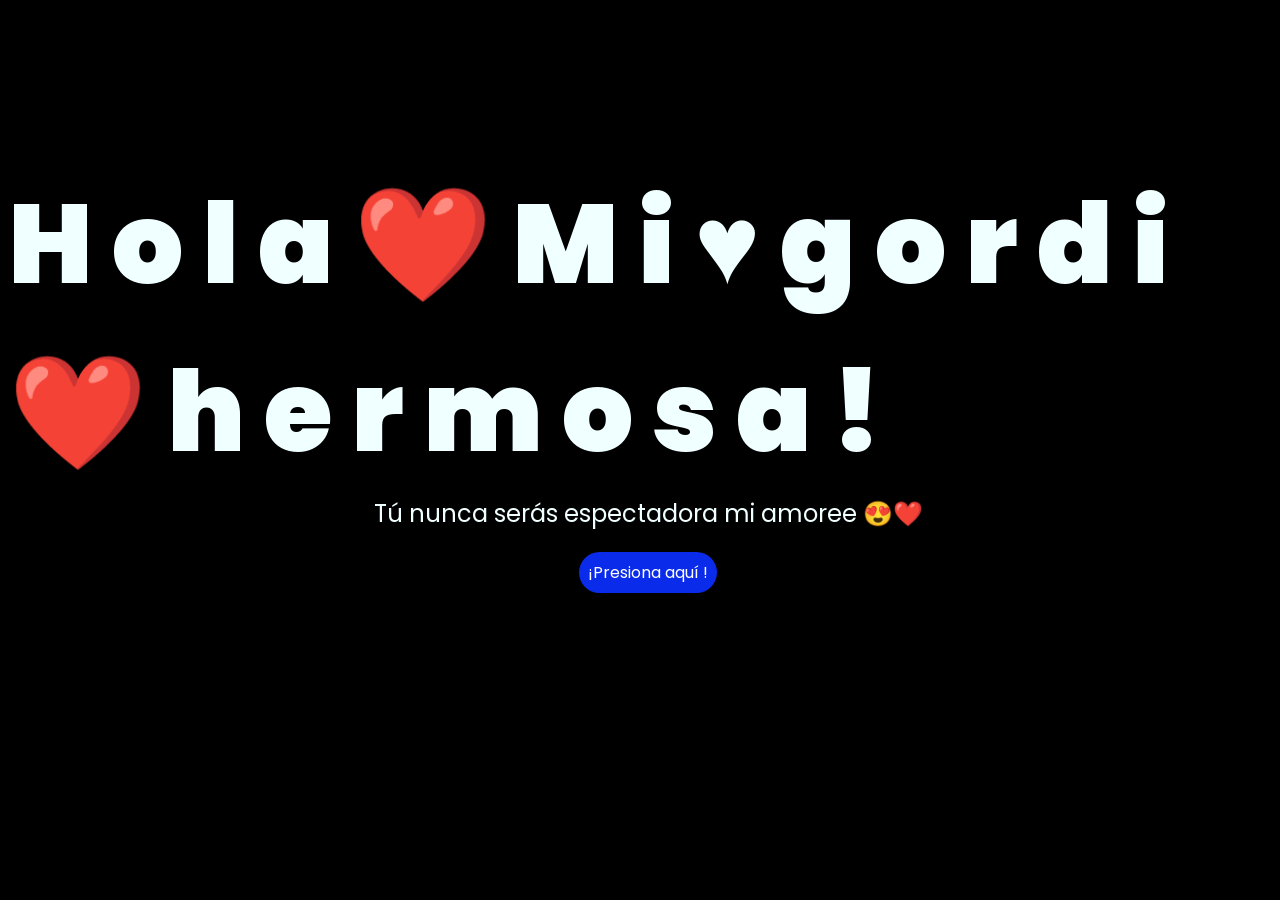
<file: index.html>
<!DOCTYPE html>
<html lang="es">

<head>
    <meta charset="UTF-8">
    <meta http-equiv="X-UA-Compatible" content="IE=edge">
    <meta name="viewport" content="width=device-width, initial-scale=1.0">
    <link rel="stylesheet" href="style.css">
    <link rel="icon" href="flowers.png" type="image/x-icon">
    <title>Flores amarillas</title>
</head>

<body>
    <div class="greetings">
        <span>H</span>
        <span>o</span>
        <span>l</span>
        <span>a</span>
        <span>❤️</span>
        <span>M</span>
        <span>i</span>
        <span>♥️</span>
        <span>g</span>
        <span>o</span>
        <span>r</span>
        <span>d</span>
        <span>i</span>
        <span>❤️</span>
        <span>h</span>
        <span>e</span>
        <span>r</span>
        <span>m</span>
        <span>o</span>
        <span>s</span>
        <span>a</span>
        <span>!</span>
    </div>
    <div class="description">
        <span>Tú nunca serás espectadora mi amoree 😍❤️</span>
    </div>
    <div class="button">
        <button class="botones">
            <a href="flower.html" style="color: #fff;">¡Presiona aquí
                !</a>
        </button>
    </div>
    
</body>

</html>
</file>
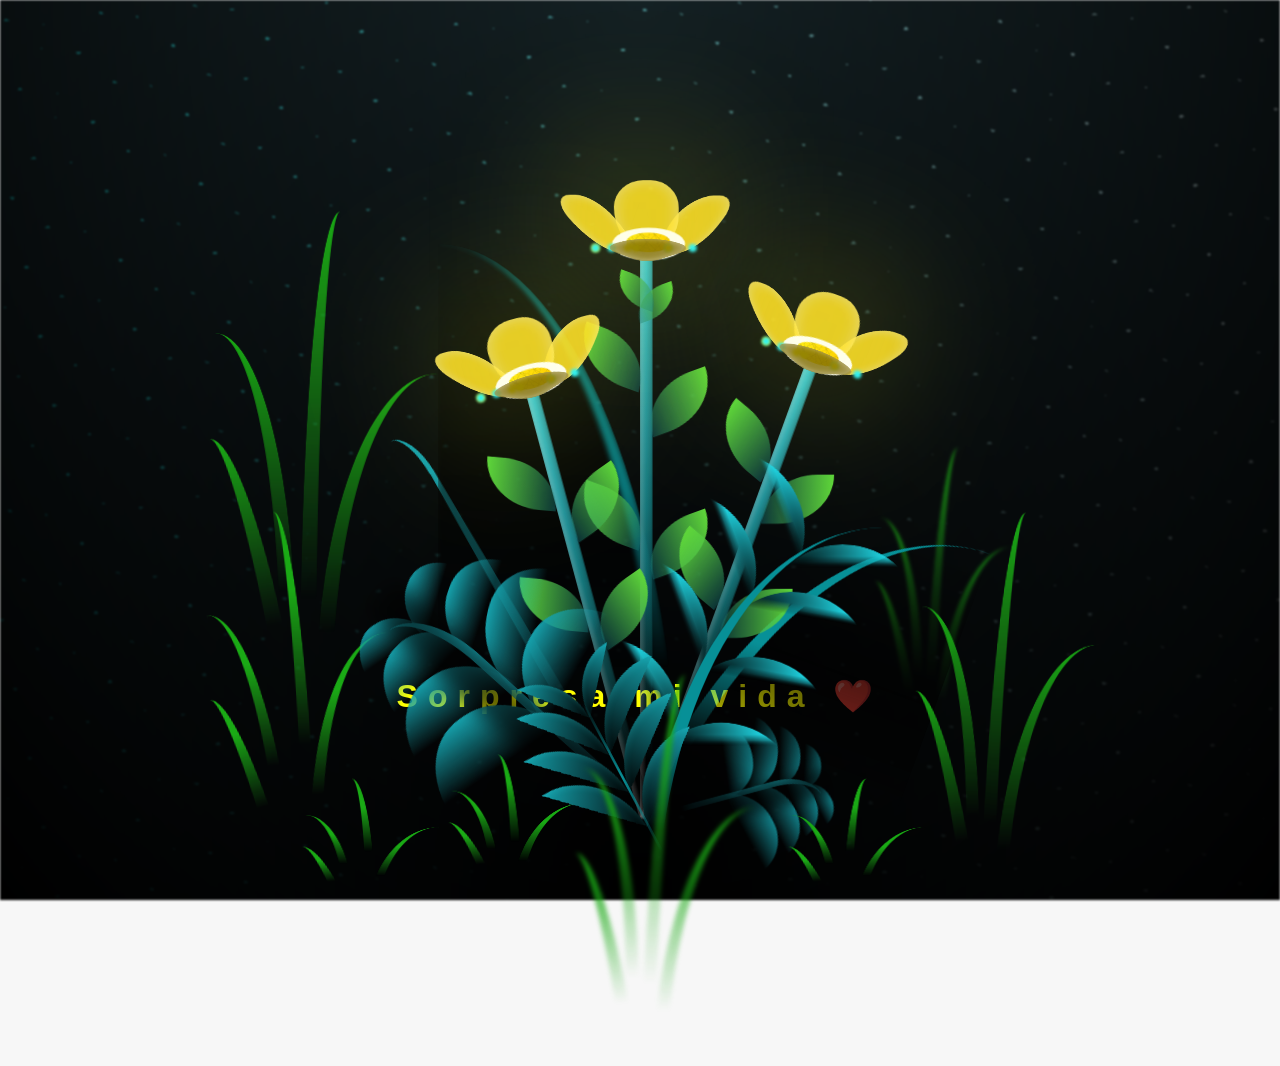
<file: flower.html>
<!DOCTYPE html>
<html lang="es">
  <head>
    <meta charset="UTF-8" />
    <meta http-equiv="X-UA-Compatible" content="IE=edge" />
    <meta name="viewport" content="width=device-width, initial-scale=1.0" />
    <link rel="stylesheet" href="main.css" />
    <link rel="icon" href="flowers.png" type="image/x-icon" />
    <title>Flores amarillas</title>
  </head>
  <body class="container">
    <audio src="ChristianBasso&HaienQiu-Flowers.mp3" autoplay></audio>
    <div id="lyrics">
      
    </div>
    
    <h1 class="titulo">Sorpresa mi vida ❤️</h1>
    <div class="night"></div>
    <div class="flowers">
      <div class="flower flower--1">
        <div class="flower__leafs flower__leafs--1">
          <div class="flower__leaf flower__leaf--1"></div>
          <div class="flower__leaf flower__leaf--2"></div>
          <div class="flower__leaf flower__leaf--3"></div>
          <div class="flower__leaf flower__leaf--4"></div>
          <div class="flower__white-circle"></div>

          <div class="flower__light flower__light--1"></div>
          <div class="flower__light flower__light--2"></div>
          <div class="flower__light flower__light--3"></div>
          <div class="flower__light flower__light--4"></div>
          <div class="flower__light flower__light--5"></div>
          <div class="flower__light flower__light--6"></div>
          <div class="flower__light flower__light--7"></div>
          <div class="flower__light flower__light--8"></div>
        </div>
        <div class="flower__line">
          <div class="flower__line__leaf flower__line__leaf--1"></div>
          <div class="flower__line__leaf flower__line__leaf--2"></div>
          <div class="flower__line__leaf flower__line__leaf--3"></div>
          <div class="flower__line__leaf flower__line__leaf--4"></div>
          <div class="flower__line__leaf flower__line__leaf--5"></div>
          <div class="flower__line__leaf flower__line__leaf--6"></div>
        </div>
      </div>

      <div class="flower flower--2">
        <div class="flower__leafs flower__leafs--2">
          <div class="flower__leaf flower__leaf--1"></div>
          <div class="flower__leaf flower__leaf--2"></div>
          <div class="flower__leaf flower__leaf--3"></div>
          <div class="flower__leaf flower__leaf--4"></div>
          <div class="flower__white-circle"></div>

          <div class="flower__light flower__light--1"></div>
          <div class="flower__light flower__light--2"></div>
          <div class="flower__light flower__light--3"></div>
          <div class="flower__light flower__light--4"></div>
          <div class="flower__light flower__light--5"></div>
          <div class="flower__light flower__light--6"></div>
          <div class="flower__light flower__light--7"></div>
          <div class="flower__light flower__light--8"></div>
        </div>
        <div class="flower__line">
          <div class="flower__line__leaf flower__line__leaf--1"></div>
          <div class="flower__line__leaf flower__line__leaf--2"></div>
          <div class="flower__line__leaf flower__line__leaf--3"></div>
          <div class="flower__line__leaf flower__line__leaf--4"></div>
        </div>
      </div>

      <div class="flower flower--3">
        <div class="flower__leafs flower__leafs--3">
          <div class="flower__leaf flower__leaf--1"></div>
          <div class="flower__leaf flower__leaf--2"></div>
          <div class="flower__leaf flower__leaf--3"></div>
          <div class="flower__leaf flower__leaf--4"></div>
          <div class="flower__white-circle"></div>

          <div class="flower__light flower__light--1"></div>
          <div class="flower__light flower__light--2"></div>
          <div class="flower__light flower__light--3"></div>
          <div class="flower__light flower__light--4"></div>
          <div class="flower__light flower__light--5"></div>
          <div class="flower__light flower__light--6"></div>
          <div class="flower__light flower__light--7"></div>
          <div class="flower__light flower__light--8"></div>
        </div>
        <div class="flower__line">
          <div class="flower__line__leaf flower__line__leaf--1"></div>
          <div class="flower__line__leaf flower__line__leaf--2"></div>
          <div class="flower__line__leaf flower__line__leaf--3"></div>
          <div class="flower__line__leaf flower__line__leaf--4"></div>
        </div>
      </div>

      <div class="grow-ans" style="--d: 1.2s">
        <div class="flower__g-long">
          <div class="flower__g-long__top"></div>
          <div class="flower__g-long__bottom"></div>
        </div>
      </div>

      <div class="growing-grass">
        <div class="flower__grass flower__grass--1">
          <div class="flower__grass--top"></div>
          <div class="flower__grass--bottom"></div>
          <div class="flower__grass__leaf flower__grass__leaf--1"></div>
          <div class="flower__grass__leaf flower__grass__leaf--2"></div>
          <div class="flower__grass__leaf flower__grass__leaf--3"></div>
          <div class="flower__grass__leaf flower__grass__leaf--4"></div>
          <div class="flower__grass__leaf flower__grass__leaf--5"></div>
          <div class="flower__grass__leaf flower__grass__leaf--6"></div>
          <div class="flower__grass__leaf flower__grass__leaf--7"></div>
          <div class="flower__grass__leaf flower__grass__leaf--8"></div>
          <div class="flower__grass__overlay"></div>
        </div>
      </div>

      <div class="growing-grass">
        <div class="flower__grass flower__grass--2">
          <div class="flower__grass--top"></div>
          <div class="flower__grass--bottom"></div>
          <div class="flower__grass__leaf flower__grass__leaf--1"></div>
          <div class="flower__grass__leaf flower__grass__leaf--2"></div>
          <div class="flower__grass__leaf flower__grass__leaf--3"></div>
          <div class="flower__grass__leaf flower__grass__leaf--4"></div>
          <div class="flower__grass__leaf flower__grass__leaf--5"></div>
          <div class="flower__grass__leaf flower__grass__leaf--6"></div>
          <div class="flower__grass__leaf flower__grass__leaf--7"></div>
          <div class="flower__grass__leaf flower__grass__leaf--8"></div>
          <div class="flower__grass__overlay"></div>
        </div>
      </div>

      <div class="grow-ans" style="--d: 2.4s">
        <div class="flower__g-right flower__g-right--1">
          <div class="leaf"></div>
        </div>
      </div>

      <div class="grow-ans" style="--d: 2.8s">
        <div class="flower__g-right flower__g-right--2">
          <div class="leaf"></div>
        </div>
      </div>

      <div class="grow-ans" style="--d: 2.8s">
        <div class="flower__g-front">
          <div
            class="flower__g-front__leaf-wrapper flower__g-front__leaf-wrapper--1"
          >
            <div class="flower__g-front__leaf"></div>
          </div>
          <div
            class="flower__g-front__leaf-wrapper flower__g-front__leaf-wrapper--2"
          >
            <div class="flower__g-front__leaf"></div>
          </div>
          <div
            class="flower__g-front__leaf-wrapper flower__g-front__leaf-wrapper--3"
          >
            <div class="flower__g-front__leaf"></div>
          </div>
          <div
            class="flower__g-front__leaf-wrapper flower__g-front__leaf-wrapper--4"
          >
            <div class="flower__g-front__leaf"></div>
          </div>
          <div
            class="flower__g-front__leaf-wrapper flower__g-front__leaf-wrapper--5"
          >
            <div class="flower__g-front__leaf"></div>
          </div>
          <div
            class="flower__g-front__leaf-wrapper flower__g-front__leaf-wrapper--6"
          >
            <div class="flower__g-front__leaf"></div>
          </div>
          <div
            class="flower__g-front__leaf-wrapper flower__g-front__leaf-wrapper--7"
          >
            <div class="flower__g-front__leaf"></div>
          </div>
          <div
            class="flower__g-front__leaf-wrapper flower__g-front__leaf-wrapper--8"
          >
            <div class="flower__g-front__leaf"></div>
          </div>
          <div class="flower__g-front__line"></div>
        </div>
      </div>

      <div class="grow-ans" style="--d: 3.2s">
        <div class="flower__g-fr">
          <div class="leaf"></div>
          <div class="flower__g-fr__leaf flower__g-fr__leaf--1"></div>
          <div class="flower__g-fr__leaf flower__g-fr__leaf--2"></div>
          <div class="flower__g-fr__leaf flower__g-fr__leaf--3"></div>
          <div class="flower__g-fr__leaf flower__g-fr__leaf--4"></div>
          <div class="flower__g-fr__leaf flower__g-fr__leaf--5"></div>
          <div class="flower__g-fr__leaf flower__g-fr__leaf--6"></div>
          <div class="flower__g-fr__leaf flower__g-fr__leaf--7"></div>
          <div class="flower__g-fr__leaf flower__g-fr__leaf--8"></div>
        </div>
      </div>

      <div class="long-g long-g--0">
        <div class="grow-ans" style="--d: 3s">
          <div class="leaf leaf--0"></div>
        </div>
        <div class="grow-ans" style="--d: 2.2s">
          <div class="leaf leaf--1"></div>
        </div>
        <div class="grow-ans" style="--d: 3.4s">
          <div class="leaf leaf--2"></div>
        </div>
        <div class="grow-ans" style="--d: 3.6s">
          <div class="leaf leaf--3"></div>
        </div>
      </div>

      <div class="long-g long-g--1">
        <div class="grow-ans" style="--d: 3.6s">
          <div class="leaf leaf--0"></div>
        </div>
        <div class="grow-ans" style="--d: 3.8s">
          <div class="leaf leaf--1"></div>
        </div>
        <div class="grow-ans" style="--d: 4s">
          <div class="leaf leaf--2"></div>
        </div>
        <div class="grow-ans" style="--d: 4.2s">
          <div class="leaf leaf--3"></div>
        </div>
      </div>

      <div class="long-g long-g--2">
        <div class="grow-ans" style="--d: 4s">
          <div class="leaf leaf--0"></div>
        </div>
        <div class="grow-ans" style="--d: 4.2s">
          <div class="leaf leaf--1"></div>
        </div>
        <div class="grow-ans" style="--d: 4.4s">
          <div class="leaf leaf--2"></div>
        </div>
        <div class="grow-ans" style="--d: 4.6s">
          <div class="leaf leaf--3"></div>
        </div>
      </div>

      <div class="long-g long-g--3">
        <div class="grow-ans" style="--d: 4s">
          <div class="leaf leaf--0"></div>
        </div>
        <div class="grow-ans" style="--d: 4.2s">
          <div class="leaf leaf--1"></div>
        </div>
        <div class="grow-ans" style="--d: 3s">
          <div class="leaf leaf--2"></div>
        </div>
        <div class="grow-ans" style="--d: 3.6s">
          <div class="leaf leaf--3"></div>
        </div>
      </div>

      <div class="long-g long-g--4">
        <div class="grow-ans" style="--d: 4s">
          <div class="leaf leaf--0"></div>
        </div>
        <div class="grow-ans" style="--d: 4.2s">
          <div class="leaf leaf--1"></div>
        </div>
        <div class="grow-ans" style="--d: 3s">
          <div class="leaf leaf--2"></div>
        </div>
        <div class="grow-ans" style="--d: 3.6s">
          <div class="leaf leaf--3"></div>
        </div>
      </div>

      <div class="long-g long-g--5">
        <div class="grow-ans" style="--d: 4s">
          <div class="leaf leaf--0"></div>
        </div>
        <div class="grow-ans" style="--d: 4.2s">
          <div class="leaf leaf--1"></div>
        </div>
        <div class="grow-ans" style="--d: 3s">
          <div class="leaf leaf--2"></div>
        </div>
        <div class="grow-ans" style="--d: 3.6s">
          <div class="leaf leaf--3"></div>
        </div>
      </div>

      <div class="long-g long-g--6">
        <div class="grow-ans" style="--d: 4.2s">
          <div class="leaf leaf--0"></div>
        </div>
        <div class="grow-ans" style="--d: 4.4s">
          <div class="leaf leaf--1"></div>
        </div>
        <div class="grow-ans" style="--d: 4.6s">
          <div class="leaf leaf--2"></div>
        </div>
        <div class="grow-ans" style="--d: 4.8s">
          <div class="leaf leaf--3"></div>
        </div>
      </div>

      <div class="long-g long-g--7">
        <div class="grow-ans" style="--d: 3s">
          <div class="leaf leaf--0"></div>
        </div>
        <div class="grow-ans" style="--d: 3.2s">
          <div class="leaf leaf--1"></div>
        </div>
        <div class="grow-ans" style="--d: 3.5s">
          <div class="leaf leaf--2"></div>
        </div>
        <div class="grow-ans" style="--d: 3.6s">
          <div class="leaf leaf--3"></div>
        </div>
      </div>
    </div>
    <script src="anim.js"></script>
    <script src="main.js"></script>
  </body>
</html>
</file>
<file: style.css>
@import url('https://fonts.googleapis.com/css2?family=Poppins:ital,wght@0,500;1,900&display=swap');
*{
    font-family: 'Poppins',cursive;
}
body{
    color: azure;
    width: 100%;
    height: 82vh;
    display: flex;
    flex-direction: column;
    align-items: center;
    justify-content: center;
    background-color: black;
    /* padding-top: -30;no */
}

.botones{
    padding: 9px;
    border-radius: 80px;
    background-color: transparent;
    border: none;
}

.botones a{
    background-color: #0a2be9;
    padding: 9px;
    border-radius: 80px;
    -webkit-border-radius: 80px;
    -moz-border-radius: 80px;
    -ms-border-radius: 80px;
    -o-border-radius: 80px;

}

.botones a:focus{
    background-color: rgb(50, 194, 194);
}

.greetings{
    font-size: 7rem;
    font-weight: 900;
}
.greetings > span{
    animation: glow 2.5s ease-in-out infinite;
}
@keyframes glow{
    0%, 100%{
        color: #fff;
        text-shadow: 0 0 12px #39c6d6, 0 0 50px #39c6d6, 0 0 100px #39c6d6;
    }
    10%, 90%{
        color: #111;
        text-shadow: none;
    }
}
.greetings > span:nth-child(2){
    animation-delay: .2s;
}
.greetings > span:nth-child(3){
    animation-delay: .4s;
}
.greetings > span:nth-child(4){
    animation-delay: .6s;
}
.greetings > span:nth-child(5){
    animation-delay: .8s;
}
.greetings > span:nth-child(6){
    animation-delay: 1s;
}
.greetings > span:nth-child(7){
    animation-delay: 1.2s;
}
.greetings > span:nth-child(8){
    animation-delay: 1.4s;
}
.greetings > span:nth-child(9){
    animation-delay: 1.6s;
}
.greetings > span:nth-child(10){
    animation-delay: 1.8s;
}
.greetings > span:nth-child(11){
    animation-delay: 2s;
}
.greetings > span:nth-child(12){
    animation-delay: 2.2s;
}
.greetings > span:nth-child(13){
    animation-delay: 2.4s;
}
.greetings > span:nth-child(14){
    animation-delay: 2.6s;
}
.greetings > span:nth-child(15){
    animation-delay: 2.8s;
}
.greetings > span:nth-child(16){
    animation-delay: 3s;
}
.greetings > span:nth-child(17){
    animation-delay: 3.2s;
}
.greetings > span:nth-child(18){
    animation-delay: 3.4s;
}
.greetings > span:nth-child(19){
    animation-delay: 3.6s;
}
.greetings > span:nth-child(20){
    animation-delay: 3.8s;
}
.greetings > span:nth-child(21){
    animation-delay: 4s;
}
.greetings > span:nth-child(22){
    animation-delay: 4.2s;
}


.description{
    font-size: 1.5rem;
    margin-bottom: 20px;
}

.button a{
    text-decoration: none;
    font-size: 1rem;
    color: #111;
}

@media screen and (max-width:574px){
    .greetings{
        display: flex;
        flex-wrap: wrap;
        justify-content: center;
        font-size: 3rem; /* Reducido un poco para que "Mi gordi hermosa!" quepa bien */
        font-weight: 800;
        text-align: center;
        padding: 0 15px; /* Margen para que no pegue a los bords de la pantalla */
    }
    .description{
        font-size: 1.5rem; /* Ajustado para que guarde proporción */
    }
    
    .button a{
        font-size: 1rem;
    }
}
</file>
<file: main.css>
*,
*::after,
*::before {
  padding: 0;
  margin: 0;
  box-sizing: border-box;
}

:root {
  --dark-color: #000;
}

body {
  display: flex;
  align-items: flex-end;
  justify-content: center;
  min-height: 100vh;
  background-color: var(--dark-color);
  overflow: hidden;
  perspective: 1000px;
}

#lyrics {
  font-size: 28px;
  font-family: "Franklin Gothic Medium", "Arial Narrow", Arial, sans-serif;
  color: white;
  position: absolute;
  margin-bottom: 20%;
  z-index: 1;
  font-weight: bold;
  letter-spacing: 4px;
}
@media only screen and (max-width: 600px) {
  /* Estilos específicos para dispositivos con un ancho máximo de 600px */
  #lyrics {
      font-size: 14px; /* Reduce el tamaño del texto para dispositivos más pequeños */
      margin-bottom: 530px;
      letter-spacing: 3px;
  }

}
.titulo {
  margin-bottom: 180px;
  font-family: "Arial Narrow", Arial, sans-serif;
  color: yellow;
  position: absolute;
  font-weight: bold;
  letter-spacing: 10px;
  opacity: 0;
  animation: fadeIn 3s ease-in-out forwards;
  text-align: center;
}
@keyframes fadeIn {
  from {
    opacity: 0;
  }
  to {
    opacity: 1;
  }
}

.night {
  z-index: -1;
  position: absolute;
  left: 50%;
  top: 0;
  transform: translateX(-50%);
  width: 100%;
  height: 100%;
  filter: blur(0.1vmin);
  background-image: radial-gradient(
      ellipse at top,
      transparent 0%,
      var(--dark-color)
    ),
    radial-gradient(
      ellipse at bottom,
      var(--dark-color),
      rgba(145, 233, 255, 0.2)
    ),
    repeating-linear-gradient(
      220deg,
      rgb(0, 0, 0) 0px,
      rgb(0, 0, 0) 19px,
      transparent 19px,
      transparent 22px
    ),
    repeating-linear-gradient(
      189deg,
      rgb(0, 0, 0) 0px,
      rgb(0, 0, 0) 19px,
      transparent 19px,
      transparent 22px
    ),
    repeating-linear-gradient(
      148deg,
      rgb(0, 0, 0) 0px,
      rgb(0, 0, 0) 19px,
      transparent 19px,
      transparent 22px
    ),
    linear-gradient(90deg, rgb(0, 255, 250), rgb(240, 240, 240));
}

.flowers {
  position: relative;
  transform: scale(0.9);
  /*margin-bottom: 100px;
  */
}

@media only screen and (max-width: 600px) {
  /* Estilos específicos para dispositivos con un ancho máximo de 600px */
.flowers {
      font-size: 14px;
      margin-bottom: 35%;
      letter-spacing: 3px;
      transform: scale(1.0);
}

}

.flower {
  position: absolute;
  bottom: 10vmin;
  transform-origin: bottom center;
  z-index: 10;
  --fl-speed: 0.8s;
}
.flower--1 {
  -webkit-animation: moving-flower-1 4s linear infinite;
  animation: moving-flower-1 4s linear infinite;
}
.flower--1 .flower__line {
  height: 70vmin;
  -webkit-animation-delay: 0.3s;
  animation-delay: 0.3s;
}
.flower--1 .flower__line__leaf--1 {
  -webkit-animation: blooming-leaf-right var(--fl-speed) 1.6s backwards;
  animation: blooming-leaf-right var(--fl-speed) 1.6s backwards;
}
.flower--1 .flower__line__leaf--2 {
  -webkit-animation: blooming-leaf-right var(--fl-speed) 1.4s backwards;
  animation: blooming-leaf-right var(--fl-speed) 1.4s backwards;
}
.flower--1 .flower__line__leaf--3 {
  -webkit-animation: blooming-leaf-left var(--fl-speed) 1.2s backwards;
  animation: blooming-leaf-left var(--fl-speed) 1.2s backwards;
}
.flower--1 .flower__line__leaf--4 {
  -webkit-animation: blooming-leaf-left var(--fl-speed) 1s backwards;
  animation: blooming-leaf-left var(--fl-speed) 1s backwards;
}
.flower--1 .flower__line__leaf--5 {
  -webkit-animation: blooming-leaf-right var(--fl-speed) 1.8s backwards;
  animation: blooming-leaf-right var(--fl-speed) 1.8s backwards;
}
.flower--1 .flower__line__leaf--6 {
  -webkit-animation: blooming-leaf-left var(--fl-speed) 2s backwards;
  animation: blooming-leaf-left var(--fl-speed) 2s backwards;
}
.flower--2 {
  left: 50%;
  transform: rotate(20deg);
  -webkit-animation: moving-flower-2 4s linear infinite;
  animation: moving-flower-2 4s linear infinite;
}
.flower--2 .flower__line {
  height: 60vmin;
  -webkit-animation-delay: 0.6s;
  animation-delay: 0.6s;
}
.flower--2 .flower__line__leaf--1 {
  -webkit-animation: blooming-leaf-right var(--fl-speed) 1.9s backwards;
  animation: blooming-leaf-right var(--fl-speed) 1.9s backwards;
}
.flower--2 .flower__line__leaf--2 {
  -webkit-animation: blooming-leaf-right var(--fl-speed) 1.7s backwards;
  animation: blooming-leaf-right var(--fl-speed) 1.7s backwards;
}
.flower--2 .flower__line__leaf--3 {
  -webkit-animation: blooming-leaf-left var(--fl-speed) 1.5s backwards;
  animation: blooming-leaf-left var(--fl-speed) 1.5s backwards;
}
.flower--2 .flower__line__leaf--4 {
  -webkit-animation: blooming-leaf-left var(--fl-speed) 1.3s backwards;
  animation: blooming-leaf-left var(--fl-speed) 1.3s backwards;
}
.flower--3 {
  left: 50%;
  transform: rotate(-15deg);
  -webkit-animation: moving-flower-3 4s linear infinite;
  animation: moving-flower-3 4s linear infinite;
}
.flower--3 .flower__line {
  -webkit-animation-delay: 0.9s;
  animation-delay: 0.9s;
}
.flower--3 .flower__line__leaf--1 {
  -webkit-animation: blooming-leaf-right var(--fl-speed) 2.5s backwards;
  animation: blooming-leaf-right var(--fl-speed) 2.5s backwards;
}
.flower--3 .flower__line__leaf--2 {
  -webkit-animation: blooming-leaf-right var(--fl-speed) 2.3s backwards;
  animation: blooming-leaf-right var(--fl-speed) 2.3s backwards;
}
.flower--3 .flower__line__leaf--3 {
  -webkit-animation: blooming-leaf-left var(--fl-speed) 2.1s backwards;
  animation: blooming-leaf-left var(--fl-speed) 2.1s backwards;
}
.flower--3 .flower__line__leaf--4 {
  -webkit-animation: blooming-leaf-left var(--fl-speed) 1.9s backwards;
  animation: blooming-leaf-left var(--fl-speed) 1.9s backwards;
}
.flower__leafs {
  position: relative;
  -webkit-animation: blooming-flower 2s backwards;
  animation: blooming-flower 2s backwards;
}
.flower__leafs--1 {
  -webkit-animation-delay: 1.1s;
  animation-delay: 1.1s;
}
.flower__leafs--2 {
  -webkit-animation-delay: 1.4s;
  animation-delay: 1.4s;
}
.flower__leafs--3 {
  -webkit-animation-delay: 1.7s;
  animation-delay: 1.7s;
}
.flower__leafs::after {
  content: "";
  position: absolute;
  left: 0;
  top: 0;
  transform: translate(-50%, -100%);
  width: 8vmin;
  height: 8vmin;
  background-color: #f9fd25;
  /* background-color: #fd2525; */
  filter: blur(10vmin);
}
.flower__leaf {
  position: absolute;
  bottom: 0;
  left: 50%;
  width: 8vmin;
  height: 11vmin;
  border-radius: 51% 49% 47% 53%/44% 45% 55% 69%;
  background-color: #253bfd;
  background-color: #fddd25;
  transform-origin: bottom center;
  opacity: 0.9;
  box-shadow: inset 0 0 2vmin rgba(255, 255, 255, 0.5);
}
.flower__leaf--1 {
  transform: translate(-10%, 1%) rotateY(40deg) rotateX(-50deg);
}
.flower__leaf--2 {
  transform: translate(-50%, -4%) rotateX(40deg);
}
.flower__leaf--3 {
  transform: translate(-90%, 0%) rotateY(45deg) rotateX(50deg);
}
.flower__leaf--4 {
  width: 8vmin;
  height: 8vmin;
  transform-origin: bottom left;
  border-radius: 4vmin 10vmin 4vmin 4vmin;
  transform: translate(0%, 18%) rotateX(70deg) rotate(-43deg);
  background-color: #7c6901;
  z-index: 1;
  opacity: 0.8;
}
.flower__white-circle {
  position: absolute;
  left: -3.5vmin;
  top: -3vmin;
  width: 9vmin;
  height: 4vmin;
  border-radius: 50%;
  background-color: #fff;
}
.flower__white-circle::after {
  content: "";
  position: absolute;
  left: 50%;
  top: 45%;
  transform: translate(-50%, -50%);
  width: 60%;
  height: 60%;
  border-radius: inherit;
  background-image: repeating-linear-gradient(
      135deg,
      rgba(0, 0, 0, 0.03) 0px,
      rgba(0, 0, 0, 0.03) 1px,
      transparent 1px,
      transparent 12px
    ),
    repeating-linear-gradient(
      45deg,
      rgba(0, 0, 0, 0.03) 0px,
      rgba(0, 0, 0, 0.03) 1px,
      transparent 1px,
      transparent 12px
    ),
    repeating-linear-gradient(
      67.5deg,
      rgba(0, 0, 0, 0.03) 0px,
      rgba(0, 0, 0, 0.03) 1px,
      transparent 1px,
      transparent 12px
    ),
    repeating-linear-gradient(
      135deg,
      rgba(0, 0, 0, 0.03) 0px,
      rgba(0, 0, 0, 0.03) 1px,
      transparent 1px,
      transparent 12px
    ),
    repeating-linear-gradient(
      45deg,
      rgba(0, 0, 0, 0.03) 0px,
      rgba(0, 0, 0, 0.03) 1px,
      transparent 1px,
      transparent 12px
    ),
    repeating-linear-gradient(
      112.5deg,
      rgba(0, 0, 0, 0.03) 0px,
      rgba(0, 0, 0, 0.03) 1px,
      transparent 1px,
      transparent 12px
    ),
    repeating-linear-gradient(
      112.5deg,
      rgba(0, 0, 0, 0.03) 0px,
      rgba(0, 0, 0, 0.03) 1px,
      transparent 1px,
      transparent 12px
    ),
    repeating-linear-gradient(
      45deg,
      rgba(0, 0, 0, 0.03) 0px,
      rgba(0, 0, 0, 0.03) 1px,
      transparent 1px,
      transparent 12px
    ),
    repeating-linear-gradient(
      22.5deg,
      rgba(0, 0, 0, 0.03) 0px,
      rgba(0, 0, 0, 0.03) 1px,
      transparent 1px,
      transparent 12px
    ),
    repeating-linear-gradient(
      45deg,
      rgba(0, 0, 0, 0.03) 0px,
      rgba(0, 0, 0, 0.03) 1px,
      transparent 1px,
      transparent 12px
    ),
    repeating-linear-gradient(
      22.5deg,
      rgba(0, 0, 0, 0.03) 0px,
      rgba(0, 0, 0, 0.03) 1px,
      transparent 1px,
      transparent 12px
    ),
    repeating-linear-gradient(
      135deg,
      rgba(0, 0, 0, 0.03) 0px,
      rgba(0, 0, 0, 0.03) 1px,
      transparent 1px,
      transparent 12px
    ),
    repeating-linear-gradient(
      157.5deg,
      rgba(0, 0, 0, 0.03) 0px,
      rgba(0, 0, 0, 0.03) 1px,
      transparent 1px,
      transparent 12px
    ),
    repeating-linear-gradient(
      67.5deg,
      rgba(0, 0, 0, 0.03) 0px,
      rgba(0, 0, 0, 0.03) 1px,
      transparent 1px,
      transparent 12px
    ),
    repeating-linear-gradient(
      67.5deg,
      rgba(0, 0, 0, 0.03) 0px,
      rgba(0, 0, 0, 0.03) 1px,
      transparent 1px,
      transparent 12px
    ),
    linear-gradient(90deg, rgb(255, 235, 18), rgb(255, 206, 0));
}
.flower__line {
  height: 55vmin;
  width: 1.5vmin;
  background-image: linear-gradient(
      to left,
      rgba(0, 0, 0, 0.2),
      transparent,
      rgba(255, 255, 255, 0.2)
    ),
    linear-gradient(to top, transparent 10%, #14757a, #39c6d6);
  box-shadow: inset 0 0 2px rgba(0, 0, 0, 0.5);
  -webkit-animation: grow-flower-tree 4s backwards;
  animation: grow-flower-tree 4s backwards;
}
.flower__line__leaf {
  --w: 7vmin;
  --h: calc(var(--w) + 2vmin);
  position: absolute;
  top: 20%;
  left: 90%;
  width: var(--w);
  height: var(--h);
  border-top-right-radius: var(--h);
  border-bottom-left-radius: var(--h);
  background-image: linear-gradient(to top, rgba(20, 117, 122, 0.4), #5ed639);
}
.flower__line__leaf--1 {
  transform: rotate(70deg) rotateY(30deg);
}
.flower__line__leaf--2 {
  top: 45%;
  transform: rotate(70deg) rotateY(30deg);
}
.flower__line__leaf--3,
.flower__line__leaf--4,
.flower__line__leaf--6 {
  border-top-right-radius: 0;
  border-bottom-left-radius: 0;
  border-top-left-radius: var(--h);
  border-bottom-right-radius: var(--h);
  left: -460%;
  top: 12%;
  transform: rotate(-70deg) rotateY(30deg);
}
.flower__line__leaf--4 {
  top: 40%;
}
.flower__line__leaf--5 {
  top: 0;
  transform-origin: left;
  transform: rotate(70deg) rotateY(30deg) scale(0.6);
}
.flower__line__leaf--6 {
  top: -2%;
  left: -450%;
  transform-origin: right;
  transform: rotate(-70deg) rotateY(30deg) scale(0.6);
}
.flower__light {
  position: absolute;
  bottom: 0vmin;
  width: 1vmin;
  height: 1vmin;
  background-color: rgb(255, 251, 0);
  border-radius: 50%;
  filter: blur(0.2vmin);
  -webkit-animation: light-ans 4s linear infinite backwards;
  animation: light-ans 4s linear infinite backwards;
}
.flower__light:nth-child(odd) {
  background-color: #23f0ff;
}
.flower__light--1 {
  left: -2vmin;
  -webkit-animation-delay: 1s;
  animation-delay: 1s;
}
.flower__light--2 {
  left: 3vmin;
  -webkit-animation-delay: 0.5s;
  animation-delay: 0.5s;
}
.flower__light--3 {
  left: -6vmin;
  -webkit-animation-delay: 0.3s;
  animation-delay: 0.3s;
}
.flower__light--4 {
  left: 6vmin;
  -webkit-animation-delay: 0.9s;
  animation-delay: 0.9s;
}
.flower__light--5 {
  left: -1vmin;
  -webkit-animation-delay: 1.5s;
  animation-delay: 1.5s;
}
.flower__light--6 {
  left: -4vmin;
  -webkit-animation-delay: 3s;
  animation-delay: 3s;
}
.flower__light--7 {
  left: 3vmin;
  -webkit-animation-delay: 2s;
  animation-delay: 2s;
}
.flower__light--8 {
  left: -6vmin;
  -webkit-animation-delay: 3.5s;
  animation-delay: 3.5s;
}
.flower__grass {
  --c: #159faa;
  --line-w: 1.5vmin;
  position: absolute;
  bottom: 12vmin;
  left: -7vmin;
  display: flex;
  flex-direction: column;
  align-items: flex-end;
  z-index: 20;
  transform-origin: bottom center;
  transform: rotate(-48deg) rotateY(40deg);
}
.flower__grass--1 {
  -webkit-animation: moving-grass 2s linear infinite;
  animation: moving-grass 2s linear infinite;
}
.flower__grass--2 {
  left: 2vmin;
  bottom: 10vmin;
  transform: scale(0.5) rotate(75deg) rotateX(10deg) rotateY(-200deg);
  opacity: 0.8;
  z-index: 0;
  -webkit-animation: moving-grass--2 1.5s linear infinite;
  animation: moving-grass--2 1.5s linear infinite;
}
.flower__grass--top {
  width: 7vmin;
  height: 10vmin;
  border-top-right-radius: 100%;
  border-right: var(--line-w) solid var(--c);
  transform-origin: bottom center;
  transform: rotate(-2deg);
}
.flower__grass--bottom {
  margin-top: -2px;
  width: var(--line-w);
  height: 25vmin;
  background-image: linear-gradient(to top, transparent, var(--c));
}
.flower__grass__leaf {
  --size: 10vmin;
  position: absolute;
  width: calc(var(--size) * 2.1);
  height: var(--size);
  border-top-left-radius: var(--size);
  border-top-right-radius: var(--size);
  background-image: linear-gradient(
    to top,
    transparent,
    transparent 30%,
    var(--c)
  );
  z-index: 100;
}
.flower__grass__leaf--1 {
  top: -6%;
  left: 30%;
  --size: 6vmin;
  transform: rotate(-20deg);
  -webkit-animation: growing-grass-ans--1 2s 2.6s backwards;
  animation: growing-grass-ans--1 2s 2.6s backwards;
}
@-webkit-keyframes growing-grass-ans--1 {
  0% {
    transform-origin: bottom left;
    transform: rotate(-20deg) scale(0);
  }
}
@keyframes growing-grass-ans--1 {
  0% {
    transform-origin: bottom left;
    transform: rotate(-20deg) scale(0);
  }
}
.flower__grass__leaf--2 {
  top: -5%;
  left: -110%;
  --size: 6vmin;
  transform: rotate(10deg);
  -webkit-animation: growing-grass-ans--2 2s 2.4s linear backwards;
  animation: growing-grass-ans--2 2s 2.4s linear backwards;
}
@-webkit-keyframes growing-grass-ans--2 {
  0% {
    transform-origin: bottom right;
    transform: rotate(10deg) scale(0);
  }
}
@keyframes growing-grass-ans--2 {
  0% {
    transform-origin: bottom right;
    transform: rotate(10deg) scale(0);
  }
}
.flower__grass__leaf--3 {
  top: 5%;
  left: 60%;
  --size: 8vmin;
  transform: rotate(-18deg) rotateX(-20deg);
  -webkit-animation: growing-grass-ans--3 2s 2.2s linear backwards;
  animation: growing-grass-ans--3 2s 2.2s linear backwards;
}
@-webkit-keyframes growing-grass-ans--3 {
  0% {
    transform-origin: bottom left;
    transform: rotate(-18deg) rotateX(-20deg) scale(0);
  }
}
@keyframes growing-grass-ans--3 {
  0% {
    transform-origin: bottom left;
    transform: rotate(-18deg) rotateX(-20deg) scale(0);
  }
}
.flower__grass__leaf--4 {
  top: 6%;
  left: -135%;
  --size: 8vmin;
  transform: rotate(2deg);
  -webkit-animation: growing-grass-ans--4 2s 2s linear backwards;
  animation: growing-grass-ans--4 2s 2s linear backwards;
}
@-webkit-keyframes growing-grass-ans--4 {
  0% {
    transform-origin: bottom right;
    transform: rotate(2deg) scale(0);
  }
}
@keyframes growing-grass-ans--4 {
  0% {
    transform-origin: bottom right;
    transform: rotate(2deg) scale(0);
  }
}
.flower__grass__leaf--5 {
  top: 20%;
  left: 60%;
  --size: 10vmin;
  transform: rotate(-24deg) rotateX(-20deg);
  -webkit-animation: growing-grass-ans--5 2s 1.8s linear backwards;
  animation: growing-grass-ans--5 2s 1.8s linear backwards;
}
@-webkit-keyframes growing-grass-ans--5 {
  0% {
    transform-origin: bottom left;
    transform: rotate(-24deg) rotateX(-20deg) scale(0);
  }
}
@keyframes growing-grass-ans--5 {
  0% {
    transform-origin: bottom left;
    transform: rotate(-24deg) rotateX(-20deg) scale(0);
  }
}
.flower__grass__leaf--6 {
  top: 22%;
  left: -180%;
  --size: 10vmin;
  transform: rotate(10deg);
  -webkit-animation: growing-grass-ans--6 2s 1.6s linear backwards;
  animation: growing-grass-ans--6 2s 1.6s linear backwards;
}
@-webkit-keyframes growing-grass-ans--6 {
  0% {
    transform-origin: bottom right;
    transform: rotate(10deg) scale(0);
  }
}
@keyframes growing-grass-ans--6 {
  0% {
    transform-origin: bottom right;
    transform: rotate(10deg) scale(0);
  }
}
.flower__grass__leaf--7 {
  top: 39%;
  left: 70%;
  --size: 10vmin;
  transform: rotate(-10deg);
  -webkit-animation: growing-grass-ans--7 2s 1.4s linear backwards;
  animation: growing-grass-ans--7 2s 1.4s linear backwards;
}
@-webkit-keyframes growing-grass-ans--7 {
  0% {
    transform-origin: bottom left;
    transform: rotate(-10deg) scale(0);
  }
}
@keyframes growing-grass-ans--7 {
  0% {
    transform-origin: bottom left;
    transform: rotate(-10deg) scale(0);
  }
}
.flower__grass__leaf--8 {
  top: 40%;
  left: -215%;
  --size: 11vmin;
  transform: rotate(10deg);
  -webkit-animation: growing-grass-ans--8 2s 1.2s linear backwards;
  animation: growing-grass-ans--8 2s 1.2s linear backwards;
}
@-webkit-keyframes growing-grass-ans--8 {
  0% {
    transform-origin: bottom right;
    transform: rotate(10deg) scale(0);
  }
}
@keyframes growing-grass-ans--8 {
  0% {
    transform-origin: bottom right;
    transform: rotate(10deg) scale(0);
  }
}
.flower__grass__overlay {
  position: absolute;
  top: -10%;
  right: 0%;
  width: 100%;
  height: 100%;
  background-color: rgba(0, 0, 0, 0.6);
  filter: blur(1.5vmin);
  z-index: 100;
}
.flower__g-long {
  --w: 2vmin;
  --h: 6vmin;
  --c: #159faa;
  position: absolute;
  bottom: 10vmin;
  left: -3vmin;
  transform-origin: bottom center;
  transform: rotate(-30deg) rotateY(-20deg);
  display: flex;
  flex-direction: column;
  align-items: flex-end;
  -webkit-animation: flower-g-long-ans 3s linear infinite;
  animation: flower-g-long-ans 3s linear infinite;
}
@-webkit-keyframes flower-g-long-ans {
  0%,
  100% {
    transform: rotate(-30deg) rotateY(-20deg);
  }
  50% {
    transform: rotate(-32deg) rotateY(-20deg);
  }
}
@keyframes flower-g-long-ans {
  0%,
  100% {
    transform: rotate(-30deg) rotateY(-20deg);
  }
  50% {
    transform: rotate(-32deg) rotateY(-20deg);
  }
}
.flower__g-long__top {
  top: calc(var(--h) * -1);
  width: calc(var(--w) + 1vmin);
  height: var(--h);
  border-top-right-radius: 100%;
  border-right: 0.7vmin solid var(--c);
  transform: translate(-0.7vmin, 1vmin);
}
.flower__g-long__bottom {
  width: var(--w);
  height: 50vmin;
  transform-origin: bottom center;
  background-image: linear-gradient(to top, transparent 30%, var(--c));
  box-shadow: inset 0 0 2px rgba(0, 0, 0, 0.5);
  -webkit-clip-path: polygon(35% 0, 65% 1%, 100% 100%, 0% 100%);
  clip-path: polygon(35% 0, 65% 1%, 100% 100%, 0% 100%);
}
.flower__g-right {
  position: absolute;
  bottom: 6vmin;
  left: -2vmin;
  transform-origin: bottom left;
  transform: rotate(20deg);
}
.flower__g-right .leaf {
  width: 30vmin;
  height: 50vmin;
  border-top-left-radius: 100%;
  border-left: 2vmin solid #079097;
  background-image: linear-gradient(
    to bottom,
    transparent,
    var(--dark-color) 60%
  );
  -webkit-mask-image: linear-gradient(to top, transparent 30%, #079097 60%);
}
.flower__g-right--1 {
  -webkit-animation: flower-g-right-ans 2.5s linear infinite;
  animation: flower-g-right-ans 2.5s linear infinite;
}
.flower__g-right--2 {
  left: 5vmin;
  transform: rotateY(-180deg);
  -webkit-animation: flower-g-right-ans--2 3s linear infinite;
  animation: flower-g-right-ans--2 3s linear infinite;
}
.flower__g-right--2 .leaf {
  height: 75vmin;
  filter: blur(0.3vmin);
  opacity: 0.8;
}
@-webkit-keyframes flower-g-right-ans {
  0%,
  100% {
    transform: rotate(20deg);
  }
  50% {
    transform: rotate(24deg) rotateX(-20deg);
  }
}
@keyframes flower-g-right-ans {
  0%,
  100% {
    transform: rotate(20deg);
  }
  50% {
    transform: rotate(24deg) rotateX(-20deg);
  }
}
@-webkit-keyframes flower-g-right-ans--2 {
  0%,
  100% {
    transform: rotateY(-180deg) rotate(0deg) rotateX(-20deg);
  }
  50% {
    transform: rotateY(-180deg) rotate(6deg) rotateX(-20deg);
  }
}
@keyframes flower-g-right-ans--2 {
  0%,
  100% {
    transform: rotateY(-180deg) rotate(0deg) rotateX(-20deg);
  }
  50% {
    transform: rotateY(-180deg) rotate(6deg) rotateX(-20deg);
  }
}
.flower__g-front {
  position: absolute;
  bottom: 6vmin;
  left: 2.5vmin;
  z-index: 100;
  transform-origin: bottom center;
  transform: rotate(-28deg) rotateY(30deg) scale(1.04);
  -webkit-animation: flower__g-front-ans 2s linear infinite;
  animation: flower__g-front-ans 2s linear infinite;
}
@-webkit-keyframes flower__g-front-ans {
  0%,
  100% {
    transform: rotate(-28deg) rotateY(30deg) scale(1.04);
  }
  50% {
    transform: rotate(-35deg) rotateY(40deg) scale(1.04);
  }
}
@keyframes flower__g-front-ans {
  0%,
  100% {
    transform: rotate(-28deg) rotateY(30deg) scale(1.04);
  }
  50% {
    transform: rotate(-35deg) rotateY(40deg) scale(1.04);
  }
}
.flower__g-front__line {
  width: 0.3vmin;
  height: 20vmin;
  background-image: linear-gradient(
    to top,
    transparent,
    #079097,
    transparent 100%
  );
  position: relative;
}
.flower__g-front__leaf-wrapper {
  position: absolute;
  top: 0;
  left: 0;
  transform-origin: bottom left;
  transform: rotate(10deg);
}
.flower__g-front__leaf-wrapper:nth-child(even) {
  left: 0vmin;
  transform: rotateY(-180deg) rotate(5deg);
  -webkit-animation: flower__g-front__leaf-left-ans 1s ease-in backwards;
  animation: flower__g-front__leaf-left-ans 1s ease-in backwards;
}
.flower__g-front__leaf-wrapper:nth-child(odd) {
  -webkit-animation: flower__g-front__leaf-ans 1s ease-in backwards;
  animation: flower__g-front__leaf-ans 1s ease-in backwards;
}
.flower__g-front__leaf-wrapper--1 {
  top: -8vmin;
  transform: scale(0.7);
  -webkit-animation: flower__g-front__leaf-ans 1s 5.5s ease-in backwards !important;
  animation: flower__g-front__leaf-ans 1s 5.5s ease-in backwards !important;
}
.flower__g-front__leaf-wrapper--2 {
  top: -8vmin;
  transform: rotateY(-180deg) scale(0.7) !important;
  -webkit-animation: flower__g-front__leaf-left-ans-2 1s 4.6s ease-in backwards !important;
  animation: flower__g-front__leaf-left-ans-2 1s 4.6s ease-in backwards !important;
}
.flower__g-front__leaf-wrapper--3 {
  top: -3vmin;
  -webkit-animation: flower__g-front__leaf-ans 1s 4.6s ease-in backwards;
  animation: flower__g-front__leaf-ans 1s 4.6s ease-in backwards;
}
.flower__g-front__leaf-wrapper--4 {
  top: -3vmin;
  transform: rotateY(-180deg) scale(0.9) !important;
  -webkit-animation: flower__g-front__leaf-left-ans-2 1s 4.6s ease-in backwards !important;
  animation: flower__g-front__leaf-left-ans-2 1s 4.6s ease-in backwards !important;
}
@-webkit-keyframes flower__g-front__leaf-left-ans-2 {
  0% {
    transform: rotateY(-180deg) scale(0);
  }
}
@keyframes flower__g-front__leaf-left-ans-2 {
  0% {
    transform: rotateY(-180deg) scale(0);
  }
}
.flower__g-front__leaf-wrapper--5,
.flower__g-front__leaf-wrapper--6 {
  top: 2vmin;
}
.flower__g-front__leaf-wrapper--7,
.flower__g-front__leaf-wrapper--8 {
  top: 6.5vmin;
}
.flower__g-front__leaf-wrapper--2 {
  -webkit-animation-delay: 5.2s !important;
  animation-delay: 5.2s !important;
}
.flower__g-front__leaf-wrapper--3 {
  -webkit-animation-delay: 4.9s !important;
  animation-delay: 4.9s !important;
}
.flower__g-front__leaf-wrapper--5 {
  -webkit-animation-delay: 4.3s !important;
  animation-delay: 4.3s !important;
}
.flower__g-front__leaf-wrapper--6 {
  -webkit-animation-delay: 4.1s !important;
  animation-delay: 4.1s !important;
}
.flower__g-front__leaf-wrapper--7 {
  -webkit-animation-delay: 3.8s !important;
  animation-delay: 3.8s !important;
}
.flower__g-front__leaf-wrapper--8 {
  -webkit-animation-delay: 3.5s !important;
  animation-delay: 3.5s !important;
}
@-webkit-keyframes flower__g-front__leaf-ans {
  0% {
    transform: rotate(10deg) scale(0);
  }
}
@keyframes flower__g-front__leaf-ans {
  0% {
    transform: rotate(10deg) scale(0);
  }
}
@-webkit-keyframes flower__g-front__leaf-left-ans {
  0% {
    transform: rotateY(-180deg) rotate(5deg) scale(0);
  }
}
@keyframes flower__g-front__leaf-left-ans {
  0% {
    transform: rotateY(-180deg) rotate(5deg) scale(0);
  }
}
.flower__g-front__leaf {
  width: 10vmin;
  height: 10vmin;
  border-radius: 100% 0% 0% 100%/100% 100% 0% 0%;
  box-shadow: inset 0 2px 1vmin hsla(184deg, 97%, 58%, 0.2);
  background-image: linear-gradient(
      to bottom left,
      transparent,
      var(--dark-color)
    ),
    linear-gradient(to bottom right, #159faa 50%, transparent 50%, transparent);
  -webkit-mask-image: linear-gradient(
    to bottom right,
    #159faa 50%,
    transparent 50%,
    transparent
  );
  mask-image: linear-gradient(
    to bottom right,
    #159faa 50%,
    transparent 50%,
    transparent
  );
}
.flower__g-fr {
  position: absolute;
  bottom: -4vmin;
  left: vmin;
  transform-origin: bottom left;
  z-index: 10;
  -webkit-animation: flower__g-fr-ans 2s linear infinite;
  animation: flower__g-fr-ans 2s linear infinite;
}
@-webkit-keyframes flower__g-fr-ans {
  0%,
  100% {
    transform: rotate(2deg);
  }
  50% {
    transform: rotate(4deg);
  }
}
@keyframes flower__g-fr-ans {
  0%,
  100% {
    transform: rotate(2deg);
  }
  50% {
    transform: rotate(4deg);
  }
}
.flower__g-fr .leaf {
  width: 30vmin;
  height: 50vmin;
  border-top-left-radius: 100%;
  border-left: 2vmin solid #079097;
  -webkit-mask-image: linear-gradient(to top, transparent 25%, #079097 50%);
  position: relative;
  z-index: 1;
}
.flower__g-fr__leaf {
  position: absolute;
  top: 0;
  left: 0;
  width: 10vmin;
  height: 10vmin;
  border-radius: 100% 0% 0% 100%/100% 100% 0% 0%;
  box-shadow: inset 0 2px 1vmin hsla(184deg, 97%, 58%, 0.2);
  background-image: linear-gradient(
      to bottom left,
      transparent,
      var(--dark-color) 98%
    ),
    linear-gradient(to bottom right, #23f0ff 45%, transparent 50%, transparent);
  -webkit-mask-image: linear-gradient(
    135deg,
    #159faa 40%,
    transparent 50%,
    transparent
  );
}
.flower__g-fr__leaf--1 {
  left: 20vmin;
  transform: rotate(45deg);
  -webkit-animation: flower__g-fr-leaft-ans-1 0.5s 5.2s linear backwards;
  animation: flower__g-fr-leaft-ans-1 0.5s 5.2s linear backwards;
}
@-webkit-keyframes flower__g-fr-leaft-ans-1 {
  0% {
    transform-origin: left;
    transform: rotate(45deg) scale(0);
  }
}
@keyframes flower__g-fr-leaft-ans-1 {
  0% {
    transform-origin: left;
    transform: rotate(45deg) scale(0);
  }
}
.flower__g-fr__leaf--2 {
  left: 12vmin;
  top: -7vmin;
  transform: rotate(25deg) rotateY(-180deg);
  -webkit-animation: flower__g-fr-leaft-ans-6 0.5s 5s linear backwards;
  animation: flower__g-fr-leaft-ans-6 0.5s 5s linear backwards;
}
.flower__g-fr__leaf--3 {
  left: 15vmin;
  top: 6vmin;
  transform: rotate(55deg);
  -webkit-animation: flower__g-fr-leaft-ans-5 0.5s 4.8s linear backwards;
  animation: flower__g-fr-leaft-ans-5 0.5s 4.8s linear backwards;
}
.flower__g-fr__leaf--4 {
  left: 6vmin;
  top: -2vmin;
  transform: rotate(25deg) rotateY(-180deg);
  -webkit-animation: flower__g-fr-leaft-ans-6 0.5s 4.6s linear backwards;
  animation: flower__g-fr-leaft-ans-6 0.5s 4.6s linear backwards;
}
.flower__g-fr__leaf--5 {
  left: 10vmin;
  top: 14vmin;
  transform: rotate(55deg);
  -webkit-animation: flower__g-fr-leaft-ans-5 0.5s 4.4s linear backwards;
  animation: flower__g-fr-leaft-ans-5 0.5s 4.4s linear backwards;
}
@-webkit-keyframes flower__g-fr-leaft-ans-5 {
  0% {
    transform-origin: left;
    transform: rotate(55deg) scale(0);
  }
}
@keyframes flower__g-fr-leaft-ans-5 {
  0% {
    transform-origin: left;
    transform: rotate(55deg) scale(0);
  }
}
.flower__g-fr__leaf--6 {
  left: 0vmin;
  top: 6vmin;
  transform: rotate(25deg) rotateY(-180deg);
  -webkit-animation: flower__g-fr-leaft-ans-6 0.5s 4.2s linear backwards;
  animation: flower__g-fr-leaft-ans-6 0.5s 4.2s linear backwards;
}
@-webkit-keyframes flower__g-fr-leaft-ans-6 {
  0% {
    transform-origin: right;
    transform: rotate(25deg) rotateY(-180deg) scale(0);
  }
}
@keyframes flower__g-fr-leaft-ans-6 {
  0% {
    transform-origin: right;
    transform: rotate(25deg) rotateY(-180deg) scale(0);
  }
}
.flower__g-fr__leaf--7 {
  left: 5vmin;
  top: 22vmin;
  transform: rotate(45deg);
  -webkit-animation: flower__g-fr-leaft-ans-7 0.5s 4s linear backwards;
  animation: flower__g-fr-leaft-ans-7 0.5s 4s linear backwards;
}
@-webkit-keyframes flower__g-fr-leaft-ans-7 {
  0% {
    transform-origin: left;
    transform: rotate(45deg) scale(0);
  }
}
@keyframes flower__g-fr-leaft-ans-7 {
  0% {
    transform-origin: left;
    transform: rotate(45deg) scale(0);
  }
}
.flower__g-fr__leaf--8 {
  left: -4vmin;
  top: 15vmin;
  transform: rotate(15deg) rotateY(-180deg);
  -webkit-animation: flower__g-fr-leaft-ans-8 0.5s 3.8s linear backwards;
  animation: flower__g-fr-leaft-ans-8 0.5s 3.8s linear backwards;
}
@-webkit-keyframes flower__g-fr-leaft-ans-8 {
  0% {
    transform-origin: right;
    transform: rotate(15deg) rotateY(-180deg) scale(0);
  }
}
@keyframes flower__g-fr-leaft-ans-8 {
  0% {
    transform-origin: right;
    transform: rotate(15deg) rotateY(-180deg) scale(0);
  }
}

.long-g {
  position: absolute;
  bottom: 25vmin;
  left: -42vmin;
  transform-origin: bottom left;
}
.long-g--1 {
  bottom: 0vmin;
  transform: scale(0.8) rotate(-5deg);
}
.long-g--1 .leaf {
  -webkit-mask-image: linear-gradient(
    to top,
    transparent 40%,
    #079097 80%
  ) !important;
}
.long-g--1 .leaf--1 {
  --w: 5vmin;
  --h: 60vmin;
  left: -2vmin;
  transform: rotate(3deg) rotateY(-180deg);
}
.long-g--2,
.long-g--3 {
  bottom: -3vmin;
  left: -35vmin;
  transform-origin: center;
  transform: scale(0.6) rotateX(60deg);
}
.long-g--2 .leaf,
.long-g--3 .leaf {
  -webkit-mask-image: linear-gradient(
    to top,
    transparent 50%,
    #079097 80%
  ) !important;
}
.long-g--2 .leaf--1,
.long-g--3 .leaf--1 {
  left: -1vmin;
  transform: rotateY(-180deg);
}
.long-g--3 {
  left: -17vmin;
  bottom: 0vmin;
}
.long-g--3 .leaf {
  -webkit-mask-image: linear-gradient(
    to top,
    transparent 40%,
    #079097 80%
  ) !important;
}
.long-g--4 {
  left: 25vmin;
  bottom: -3vmin;
  transform-origin: center;
  transform: scale(0.6) rotateX(60deg);
}
.long-g--4 .leaf {
  -webkit-mask-image: linear-gradient(
    to top,
    transparent 50%,
    #079097 80%
  ) !important;
}
.long-g--5 {
  left: 42vmin;
  bottom: 0vmin;
  transform: scale(0.8) rotate(2deg);
}
.long-g--6 {
  left: 0vmin;
  bottom: -20vmin;
  z-index: 100;
  filter: blur(0.3vmin);
  transform: scale(0.8) rotate(2deg);
}
.long-g--7 {
  left: 35vmin;
  bottom: 20vmin;
  z-index: -1;
  filter: blur(0.3vmin);
  transform: scale(0.6) rotate(2deg);
  opacity: 0.7;
}
.long-g .leaf {
  --w: 15vmin;
  --h: 40vmin;
  --c: #1aaa15;
  position: absolute;
  bottom: 0;
  width: var(--w);
  height: var(--h);
  border-top-left-radius: 100%;
  border-left: 2vmin solid var(--c);
  -webkit-mask-image: linear-gradient(
    to top,
    transparent 20%,
    var(--dark-color)
  );
  transform-origin: bottom center;
}
.long-g .leaf--0 {
  left: 2vmin;
  -webkit-animation: leaf-ans-1 4s linear infinite;
  animation: leaf-ans-1 4s linear infinite;
}
.long-g .leaf--1 {
  --w: 5vmin;
  --h: 60vmin;
  -webkit-animation: leaf-ans-1 4s linear infinite;
  animation: leaf-ans-1 4s linear infinite;
}
.long-g .leaf--2 {
  --w: 10vmin;
  --h: 40vmin;
  left: -0.5vmin;
  bottom: 5vmin;
  transform-origin: bottom left;
  transform: rotateY(-180deg);
  -webkit-animation: leaf-ans-2 3s linear infinite;
  animation: leaf-ans-2 3s linear infinite;
}
.long-g .leaf--3 {
  --w: 5vmin;
  --h: 30vmin;
  left: -1vmin;
  bottom: 3.2vmin;
  transform-origin: bottom left;
  transform: rotate(-10deg) rotateY(-180deg);
  -webkit-animation: leaf-ans-3 3s linear infinite;
  animation: leaf-ans-3 3s linear infinite;
}

@-webkit-keyframes leaf-ans-1 {
  0%,
  100% {
    transform: rotate(-5deg) scale(1);
  }
  50% {
    transform: rotate(5deg) scale(1.1);
  }
}

@keyframes leaf-ans-1 {
  0%,
  100% {
    transform: rotate(-5deg) scale(1);
  }
  50% {
    transform: rotate(5deg) scale(1.1);
  }
}
@-webkit-keyframes leaf-ans-2 {
  0%,
  100% {
    transform: rotateY(-180deg) rotate(5deg);
  }
  50% {
    transform: rotateY(-180deg) rotate(0deg) scale(1.1);
  }
}
@keyframes leaf-ans-2 {
  0%,
  100% {
    transform: rotateY(-180deg) rotate(5deg);
  }
  50% {
    transform: rotateY(-180deg) rotate(0deg) scale(1.1);
  }
}
@-webkit-keyframes leaf-ans-3 {
  0%,
  100% {
    transform: rotate(-10deg) rotateY(-180deg);
  }
  50% {
    transform: rotate(-20deg) rotateY(-180deg);
  }
}
@keyframes leaf-ans-3 {
  0%,
  100% {
    transform: rotate(-10deg) rotateY(-180deg);
  }
  50% {
    transform: rotate(-20deg) rotateY(-180deg);
  }
}
.grow-ans {
  -webkit-animation: grow-ans 2s var(--d) backwards;
  animation: grow-ans 2s var(--d) backwards;
}

@-webkit-keyframes grow-ans {
  0% {
    transform: scale(0);
    opacity: 0;
  }
}

@keyframes grow-ans {
  0% {
    transform: scale(0);
    opacity: 0;
  }
}
@-webkit-keyframes light-ans {
  0% {
    opacity: 0;
    transform: translateY(0vmin);
  }
  25% {
    opacity: 1;
    transform: translateY(-5vmin) translateX(-2vmin);
  }
  50% {
    opacity: 1;
    transform: translateY(-15vmin) translateX(2vmin);
    filter: blur(0.2vmin);
  }
  75% {
    transform: translateY(-20vmin) translateX(-2vmin);
    filter: blur(0.2vmin);
  }
  100% {
    transform: translateY(-30vmin);
    opacity: 0;
    filter: blur(1vmin);
  }
}
@keyframes light-ans {
  0% {
    opacity: 0;
    transform: translateY(0vmin);
  }
  25% {
    opacity: 1;
    transform: translateY(-5vmin) translateX(-2vmin);
  }
  50% {
    opacity: 1;
    transform: translateY(-15vmin) translateX(2vmin);
    filter: blur(0.2vmin);
  }
  75% {
    transform: translateY(-20vmin) translateX(-2vmin);
    filter: blur(0.2vmin);
  }
  100% {
    transform: translateY(-30vmin);
    opacity: 0;
    filter: blur(1vmin);
  }
}
@-webkit-keyframes moving-flower-1 {
  0%,
  100% {
    transform: rotate(2deg);
  }
  50% {
    transform: rotate(-2deg);
  }
}
@keyframes moving-flower-1 {
  0%,
  100% {
    transform: rotate(2deg);
  }
  50% {
    transform: rotate(-2deg);
  }
}
@-webkit-keyframes moving-flower-2 {
  0%,
  100% {
    transform: rotate(18deg);
  }
  50% {
    transform: rotate(14deg);
  }
}
@keyframes moving-flower-2 {
  0%,
  100% {
    transform: rotate(18deg);
  }
  50% {
    transform: rotate(14deg);
  }
}
@-webkit-keyframes moving-flower-3 {
  0%,
  100% {
    transform: rotate(-18deg);
  }
  50% {
    transform: rotate(-20deg) rotateY(-10deg);
  }
}
@keyframes moving-flower-3 {
  0%,
  100% {
    transform: rotate(-18deg);
  }
  50% {
    transform: rotate(-20deg) rotateY(-10deg);
  }
}
@-webkit-keyframes blooming-leaf-right {
  0% {
    transform-origin: left;
    transform: rotate(70deg) rotateY(30deg) scale(0);
  }
}
@keyframes blooming-leaf-right {
  0% {
    transform-origin: left;
    transform: rotate(70deg) rotateY(30deg) scale(0);
  }
}
@-webkit-keyframes blooming-leaf-left {
  0% {
    transform-origin: right;
    transform: rotate(-70deg) rotateY(30deg) scale(0);
  }
}
@keyframes blooming-leaf-left {
  0% {
    transform-origin: right;
    transform: rotate(-70deg) rotateY(30deg) scale(0);
  }
}
@-webkit-keyframes grow-flower-tree {
  0% {
    height: 0;
    border-radius: 1vmin;
  }
}
@keyframes grow-flower-tree {
  0% {
    height: 0;
    border-radius: 1vmin;
  }
}
@-webkit-keyframes blooming-flower {
  0% {
    transform: scale(0);
  }
}
@keyframes blooming-flower {
  0% {
    transform: scale(0);
  }
}
@-webkit-keyframes moving-grass {
  0%,
  100% {
    transform: rotate(-48deg) rotateY(40deg);
  }
  50% {
    transform: rotate(-50deg) rotateY(40deg);
  }
}
@keyframes moving-grass {
  0%,
  100% {
    transform: rotate(-48deg) rotateY(40deg);
  }
  50% {
    transform: rotate(-50deg) rotateY(40deg);
  }
}
@-webkit-keyframes moving-grass--2 {
  0%,
  100% {
    transform: scale(0.5) rotate(75deg) rotateX(10deg) rotateY(-200deg);
  }
  50% {
    transform: scale(0.5) rotate(79deg) rotateX(10deg) rotateY(-200deg);
  }
}
@keyframes moving-grass--2 {
  0%,
  100% {
    transform: scale(0.5) rotate(75deg) rotateX(10deg) rotateY(-200deg);
  }
  50% {
    transform: scale(0.5) rotate(79deg) rotateX(10deg) rotateY(-200deg);
  }
}
.growing-grass {
  -webkit-animation: growing-grass-ans 1s 2s backwards;
  animation: growing-grass-ans 1s 2s backwards;
}

@-webkit-keyframes growing-grass-ans {
  0% {
    transform: scale(0);
  }
}

@keyframes growing-grass-ans {
  0% {
    transform: scale(0);
  }
}
.container * {
  -webkit-animation-play-state: paused !important;
  animation-play-state: paused !important;
} /*# sourceMappingURL=main.css.map */


/* Reset de estilos básicos */
body, h1, p {
  margin: 0;
  padding: 0;
}

/* Estilos generales */
body {
  font-family: 'Arial', sans-serif;
  background-color: #f7f7f7;
  color: #333;
}

.container {
  max-width: 1200px;
  margin: 0 auto;
  padding: 20px;
}

h1 {
  font-size: 2em;
  line-height: 1.5;
  margin-bottom: 20px;
}

/* Media Queries para tamaños de pantalla diferentes */
@media screen and (max-width: 600px) {
  /* Estilos para pantallas pequeñas */
  h1 {
      font-size: 1.5em;
  }
}

@media screen and (min-width: 601px) and (max-width: 1024px) {
  /* Estilos para pantallas medianas */
  h1 {
      font-size: 1.8em;
  }
}

@media screen and (min-width: 1025px) {
  /* Estilos para pantallas grandes */
  h1 {
      font-size: 2em;
  }
}

/* Agregar más estilos uwu según sea necesario */
</file>
